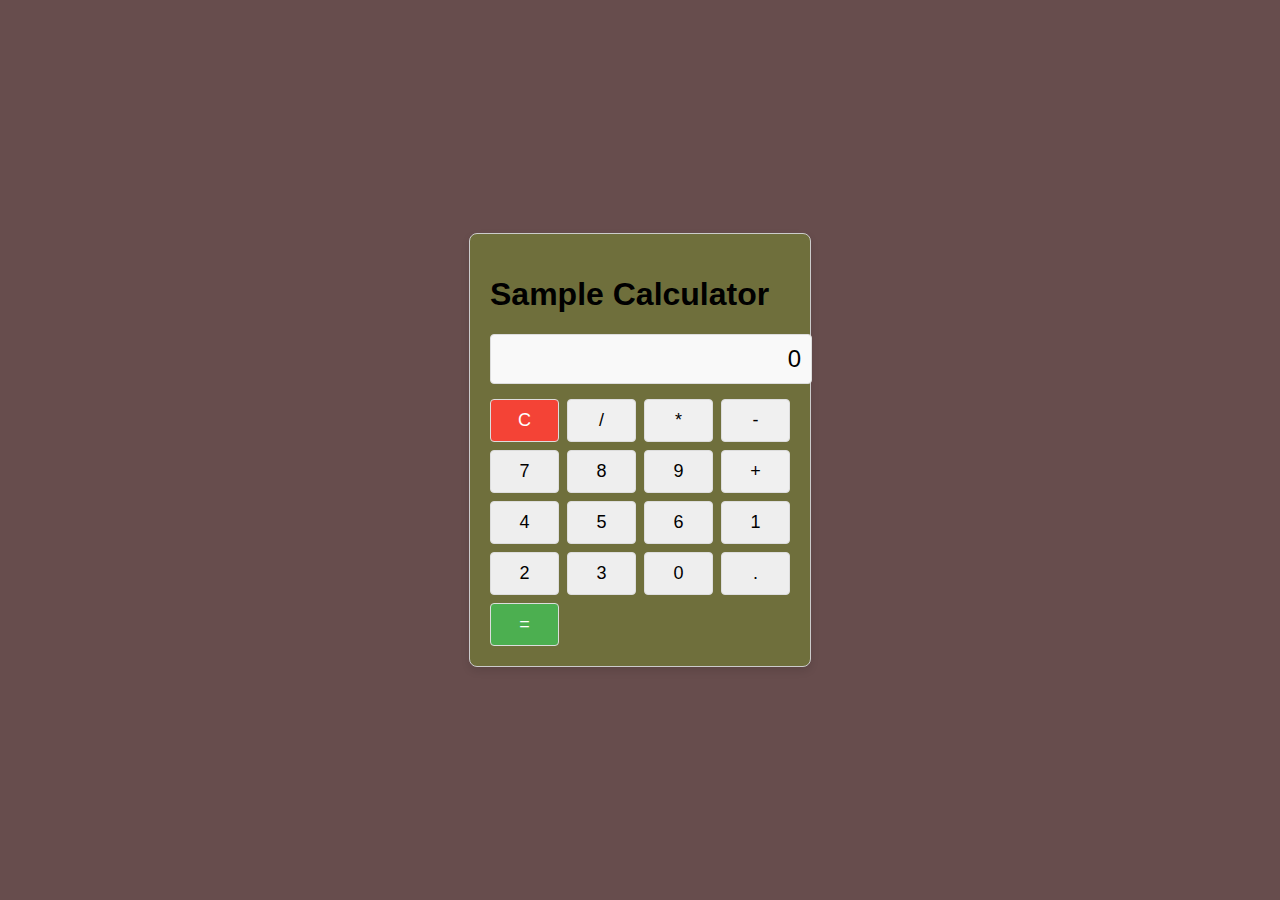
<file: EswarProject/calculator.html>
<!DOCTYPE html>
<html lang="en">
<head>
    <meta charset="UTF-8">
    <meta name="viewport" content="width=device-width, initial-scale=1.0">
    <title>Sample Calculator</title>
    
    <style>
        body {
            display: flex;
            justify-content: center;
            align-items: center;
            height: 100vh;
            margin: 0;
            background-color:rgb(103, 77, 77);
            font-family: sans-serif;
        }

        .calculator {
            border: 1px solid #ccc;
            border-radius: 8px;
            padding: 20px;
            width: 300px;
            background-color: rgb(111, 111, 60);
            box-shadow: 0 4px 8px rgba(0, 0, 0, 0.1);
        }

        .calculator-display {
            width: 100%;
            margin-bottom: 15px;
            padding: 10px;
            border: 1px solid #ddd;
            border-radius: 4px;
            text-align: right;
            font-size: 24px;
            background-color: #f9f9f9;
        }

        .calculator-buttons {
            display: grid;
            grid-template-columns: repeat(4, 1fr);
            grid-gap: 8px;
        }

        .calculator-buttons button {
            padding: 10px;
            font-size: 18px;
            border: 1px solid #ddd;
            border-radius: 4px;
            background-color: #eee;
            cursor: pointer;
        }

        .calculator-buttons button:hover {
            background-color: #ddd;
        }

        .calculator-buttons .operator {
            background-color: #f0f0f0;
        }

        .calculator-buttons .equals {
            background-color: #4CAF50;
            color: white;
        }

        .calculator-buttons .equals:hover {
            background-color: #45a049;
        }

        .calculator-buttons .clear {
            background-color: #f44336;
            color: white;
        }

        .calculator-buttons .clear:hover {
            background-color: #d32f2f;
        }

    </style>
</head>
<body>

    <div class="calculator">
        <h1>Sample Calculator</h1>
        <a href="index.html"></a>
        <div class="calculator-display" id="display">0</div>
        <div class="calculator-buttons">
            <button class="clear">C</button>
            <button class="operator">/</button>
            <button class="operator">*</button>
            <button class="operator">-</button>
            <button>7</button>
            <button>8</button>
            <button>9</button>
            <button class="operator">+</button>
            <button>4</button>
            <button>5</button>
            <button>6</button>
            <button>1</button>
            <button>2</button>
            <button>3</button>
            <button>0</button>
            <button>.</button>
            <button class="equals">=</button>
        </div>
    </div>

    <script>
        const display = document.getElementById('display');
        let currentInput = '';
        let operator = null;
        let firstOperand = null;

        function updateDisplay() {
            display.textContent = currentInput || '0';
        }

        function clearDisplay() {
            currentInput = '';
            operator = null;
            firstOperand = null;
            updateDisplay();
        }

        function calculate() {
            if (operator && firstOperand !== null) {
                const secondOperand = parseFloat(currentInput);
                let result;

                switch (operator) {
                    case '+':
                        result = firstOperand + secondOperand;
                        break;
                    case '-':
                        result = firstOperand - secondOperand;
                        break;
                    case '*':
                        result = firstOperand * secondOperand;
                        break;
                    case '/':
                        result = firstOperand / secondOperand;
                        break;
                    default:
                        return;
                }

                currentInput = result.toString();
                operator = null;
                firstOperand = null;
                updateDisplay();
            }
        }

        document.querySelectorAll('.calculator-buttons button').forEach(button => {
            button.addEventListener('click', () => {
                const value = button.textContent;

                if (!isNaN(value) || value === '.') {
                    currentInput += value;
                    updateDisplay();
                } else if (value === 'C') {
                    clearDisplay();
                } else if (value === '=') {
                    calculate();
                } else {
                    if (firstOperand === null) {
                        firstOperand = parseFloat(currentInput);
                        currentInput = '';
                        operator = value;
                    } else {
                        calculate();
                        operator = value;
                        firstOperand = parseFloat(display.textContent);
                        currentInput = '';
                    }
                }
            });
        });

    </script>
</body>
</html>
</file>
